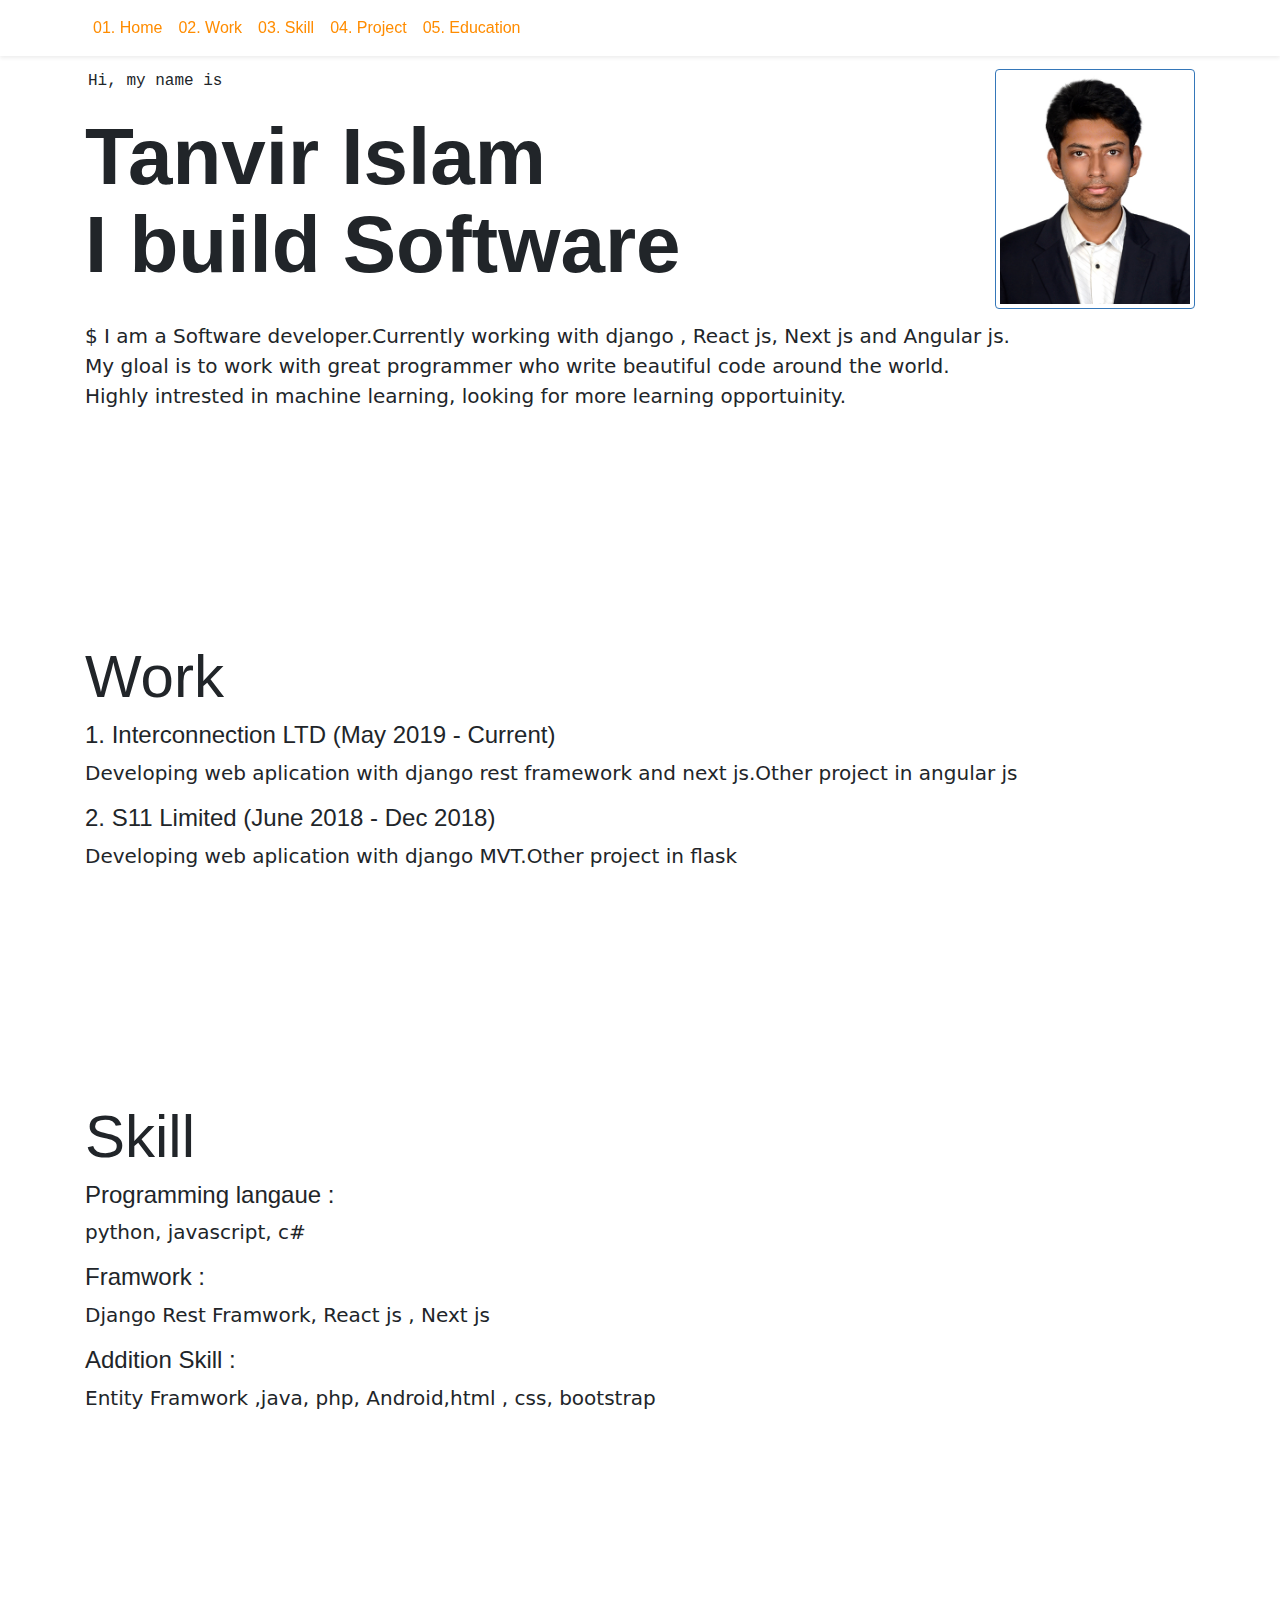
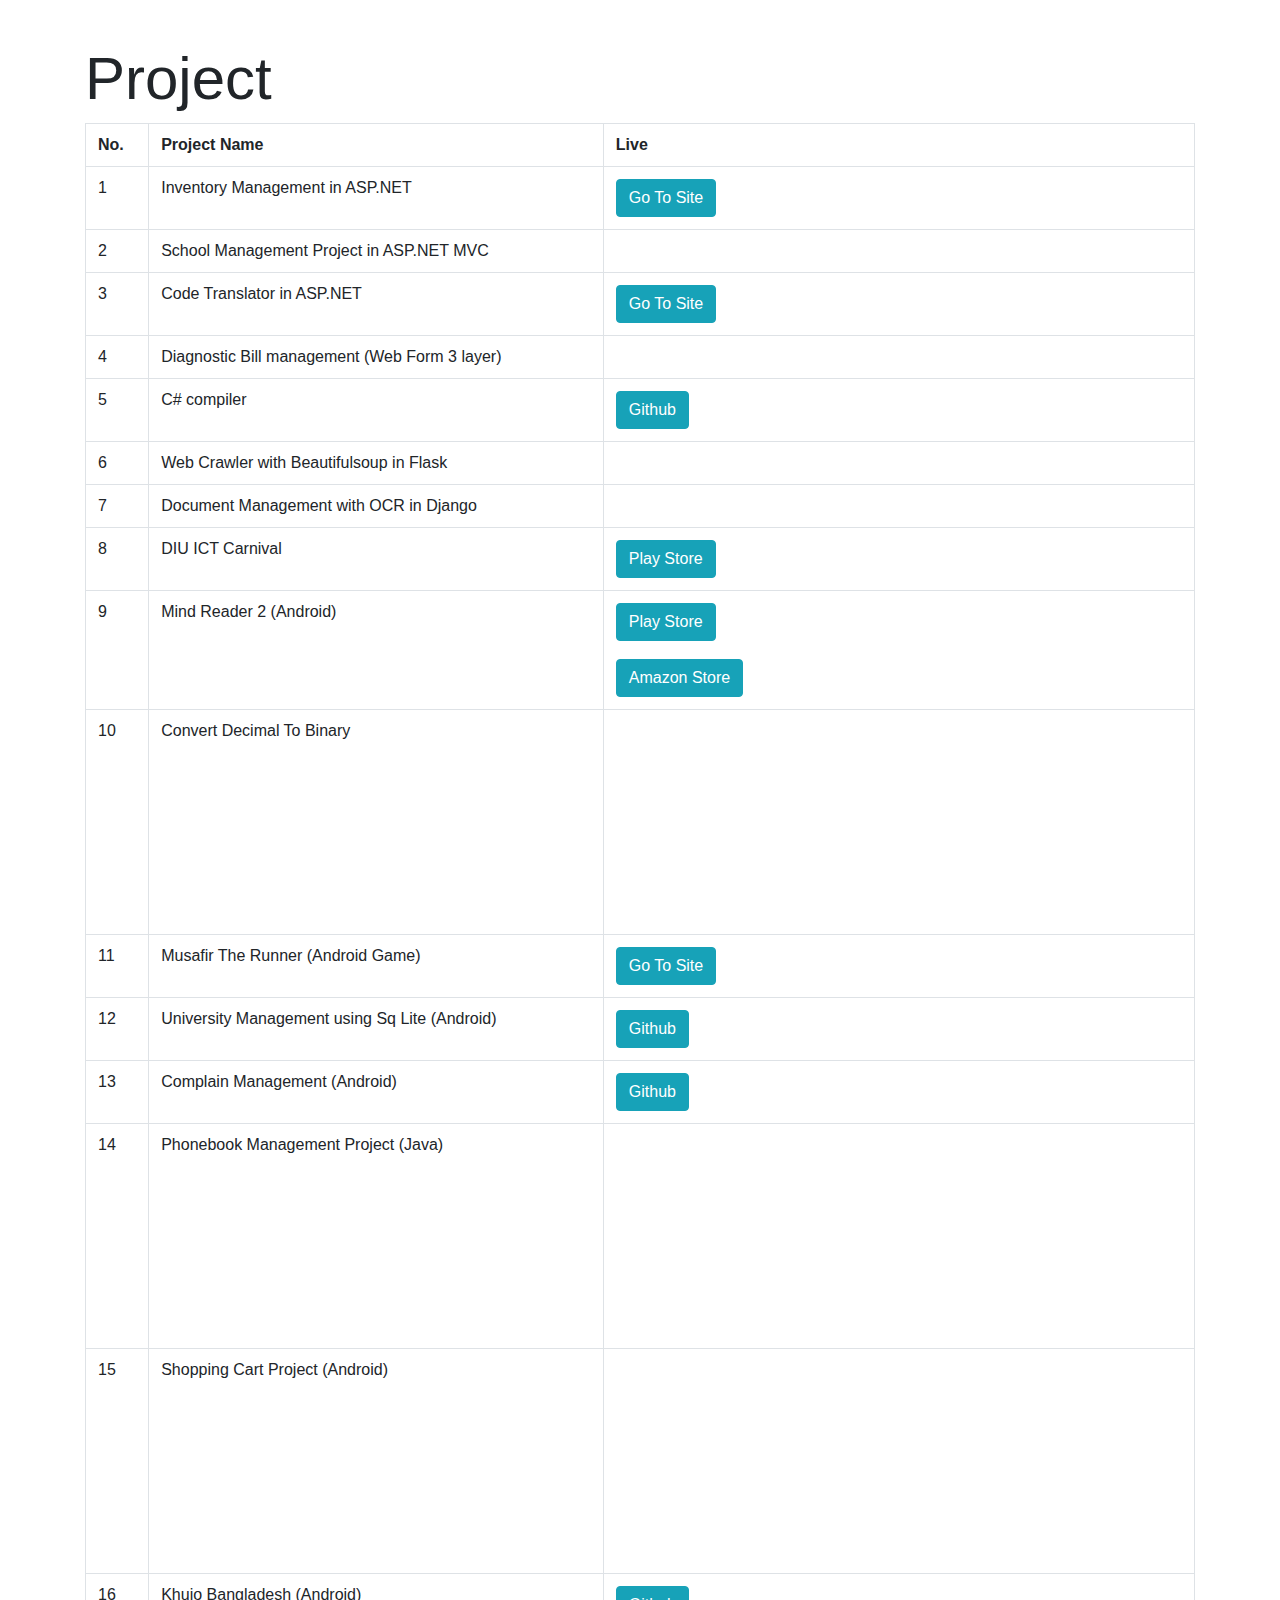
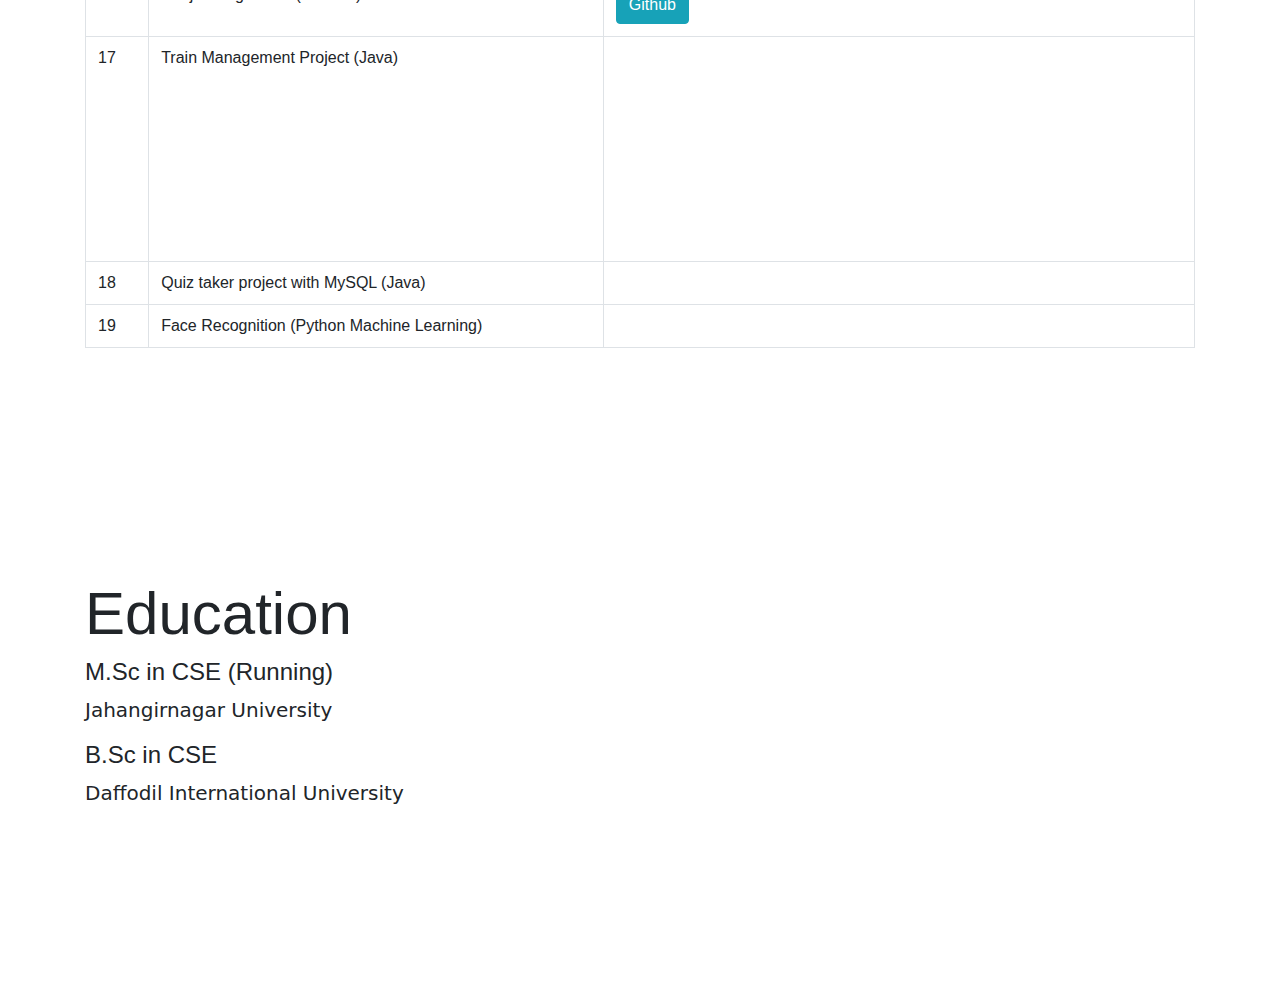
<file: index.html>
<html>
  
  <head>
    <link rel="stylesheet" href="https://maxcdn.bootstrapcdn.com/bootstrap/4.3.1/css/bootstrap.min.css">
    <link rel="stylesheet" type="text/css" href="custom-style.css"/>
    <script src="https://ajax.googleapis.com/ajax/libs/jquery/3.4.1/jquery.min.js"></script>
    <script src="https://cdnjs.cloudflare.com/ajax/libs/popper.js/1.14.7/umd/popper.min.js"></script>
    <script src="https://maxcdn.bootstrapcdn.com/bootstrap/4.3.1/js/bootstrap.min.js"></script>
  </head>

  <body>
    <nav  class="navbar navbar-expand-sm navbar-primary fixed-top shadow-sm">
      <div class="container">
        <ul class="nav navbar-nav text-center">
          <li id="home" class="active nav-item"><a class="nav-link" href="#home-section">01. Home</a></li>
          <li class="nav-item"><a class="nav-link" href="#work-section">02. Work</a></li>
          <li class="nav-item"><a class="nav-link" href="#skill-section">03. Skill</a></li>
          <li class="nav-item"><a class="nav-link" href="#project-section">04. Project</a></li>
          <li class="nav-item"><a class="nav-link" href="#education-section">05. Education</a></li>
        </ul>
      </div>
    </nav>
    <div class="container">


      <section id="home-section">
        <div class="clearFix">
          <div class="float-left">
            <p class="intro-talk-title">Hi, my name is</p>
            <h1 class="title-top my-name">Tanvir Islam</h1>
            <h1 class="title-top">I build Software</h1>
          </div>
          <div class="float-right">
            <img class="img-thumbnail pro-pic" src="img.jpg" />
          </div>
        </div>

        <div>
          <p class="intro-summary">
            $ I am a Software developer.Currently working with django , React js, Next js and Angular js.<br>
            My gloal is to work with great programmer who write beautiful code around the world.<br>
            Highly intrested in machine learning, looking for more learning opportuinity.
          </p>
        </div>
        
      </section>
      
      <section id="work-section">
        <div>
          <h2>Work</h2>
          <h4>1. Interconnection LTD (May 2019 - Current)</h4>
          <p>Developing web aplication with django rest framework and next js.Other project in angular js</p>
          <h4>2. S11 Limited (June 2018 - Dec 2018) </h4>
          <p>Developing web aplication with django MVT.Other project in flask</p>
        </div>
      </section>

      <section id="skill-section">
        <div>
          <h2>Skill</h2>
          <h4>Programming langaue : </h4> <p> python, javascript, c#</p>
          <h4>Framwork : </h4><p> Django Rest Framwork, React js , Next js</p>
          <h4>Addition Skill :</h4><p> Entity Framwork ,java, php, Android,html , css, bootstrap </p>
        </div>
      </section>

      <section id="project-section">
        <div>
          <h2>Project</h2>
           <table class="table table-bordered">
              <tr>
                  <th>
                      No.
                  </th>
                  <th>
                      Project Name
                  </th>
                  <th>
                      Live
                  </th>
              </tr>
              <tr>
                  <td>
                      1
                  </td>
                  <td>
                      Inventory Management in ASP.NET
                  </td>
                  <td>
                      <a class="btn btn-info" target="_blank" href="http://inventorytanvir.somee.com">Go To Site</a>
                  </td>
              </tr>
              <tr>
                  <td>
                      2
                  </td>
                  <td>
                      School Management Project in ASP.NET MVC
                  </td>
                  <td>
                  </td>
              </tr>
              <tr>
                  <td>
                      3
                  </td>
                  <td>
                      Code Translator in ASP.NET
                  </td>
                  <td>
                      <a class="btn btn-info" target="_blank" href="http://codetranslator.somee.com">Go To Site</a>
                  </td>
              </tr>
              <tr>
                  <td>
                      4
                  </td>
                  <td>
                      Diagnostic Bill management (Web Form 3 layer)
                  </td>
                  <td>
                      
                  </td>
              </tr>
              <tr>
                  <td>
                      5
                  </td>
                  <td>
                      C# compiler
                  </td>
                  <td>
                      <a class="btn btn-info" target="_blank" href="https://github.com/tanvirstreame/Csharp-Compiler">Github</a>
                  </td>
              </tr>
              <tr>
                  <td>
                      6
                  </td>
                  <td>
                  Web Crawler with Beautifulsoup in Flask
                  </td>
                  <td>
                      
                  </td>
              </tr>
              <tr>
                  <td>
                      7
                  </td>
                  <td>
                  Document Management with OCR in Django
                  </td>
                  <td>
                      
                  </td>
              </tr>
              <tr>
                  <td>
                      8
                  </td>
                  <td>
                  DIU ICT Carnival
                  </td>
                  <td>
                      <a class="btn btn-info" target="_blank" href="https://play.google.com/store/apps/details?id=com.diu.ictcarnival">Play Store</a>
                  </td>
              </tr>
              <tr>
                  <td>
                      9
                  </td>
                  <td>
                  Mind Reader 2 (Android)
                  </td>
                  <td>
                      <a class="btn btn-info" target="_blank" href="https://play.google.com/store/apps/details?id=tanvir.mindreader2">Play Store</a> 
                      <br><br>
                      <a class="btn btn-info" target="_blank" href="https://www.amazon.com/Tanvir-Islam-Streame-Mind-Reader/dp/B01LXTRSBH/ref=sr_1_1?s=mobile-apps&ie=UTF8&qid=1501988794&sr=1-1">Amazon Store</a>
                  </td>
              </tr>
              <tr>
                  <td>
                      10
                  </td>
                  <td>
                        Convert Decimal To Binary
                  </td>
                  <td>
                      <!--<a class="btn btn-default" href="https://www.microsoft.com/bn-bd/p/convert-decimal-to-binary/9nblggh4sd7j?cid=msft_web_search&activetab=pivot%3aoverviewtab">Go To Site</a>-->
                      <iframe frameborder="0" scrolling="no" marginheight="0" marginwidth="0"width="450" height="200" type="text/html" src="https://www.youtube.com/embed/mak0jm5oOMw?autoplay=0&fs=0&iv_load_policy=3&showinfo=0&rel=0&cc_load_policy=0&start=0&end=0&origin=https://youtubeembedcode.com"><div><small><a href="https://youtubeembedcode.com/de/">youtubeembedcode de</a></small></div><div><small><a href="http://add-link-exchange.com">add-link-exchange.com</a></small></div><div><small><a href="https://youtubeembedcode.com/es/">youtubeembedcode es</a></small></div><div><small><a href="http://add-link-exchange.com">http://add-link-exchange.com</a></small></div></iframe>
                  </td>
              </tr>
              <tr>
                  <td>
                      11
                  </td>
                  <td>
                        Musafir The Runner (Android Game)
                  </td>
                  <td>
                      <a class="btn btn-info" target="_blank" href="http://eatlapps.com/apps/app_details/201751">Go To Site</a>
                  </td>
              </tr>
              <tr>
                  <td>
                      12
                  </td>
                  <td>
                        University Management using Sq Lite (Android)
                  </td>
                  <td>
                      <a class="btn btn-info" target="_blank" href="https://github.com/tanvirstreame/University-App">Github</a>
                  </td>
              </tr>
              <tr>
                  <td>
                      13
                  </td>
                  <td>
                      Complain Management (Android)
                  </td>
                  <td>
                      <a class="btn btn-info" target="_blank" class="btn btn-default" href="https://github.com/tanvirstreame/ComplainManagementApp">Github</a>
                  </td>
              </tr>
              <tr>
                  <td>
                      14
                  </td>
                  <td>
                        Phonebook Management Project (Java)
                  </td>
                  <td>
                      <iframe frameborder="0" scrolling="no" marginheight="0" marginwidth="0"width="450" height="200" type="text/html" src="https://www.youtube.com/embed/lsdHCs3aaN8?autoplay=0&fs=0&iv_load_policy=3&showinfo=0&rel=0&cc_load_policy=0&start=0&end=0&origin=https://youtubeembedcode.com"><div><small><a href="https://youtubeembedcode.com/de/">youtubeembedcode de</a></small></div><div><small><a href="http://add-link-exchange.com">add-link-exchange.com</a></small></div><div><small><a href="https://youtubeembedcode.com/es/">youtubeembedcode es</a></small></div><div><small><a href="http://add-link-exchange.com">http://add-link-exchange.com</a></small></div></iframe>         
                      
                  </td>
              </tr>
              <tr>
                  <td>
                      15
                  </td>
                  <td>
                      Shopping Cart Project  (Android)
                  </td>
                  <td>         
                      <iframe frameborder="0" scrolling="no" marginheight="0" marginwidth="0"width="450" height="200" type="text/html" src="https://www.youtube.com/embed/oFfYBcjf84o?autoplay=0&fs=0&iv_load_policy=3&showinfo=0&rel=0&cc_load_policy=0&start=0&end=0&origin=https://youtubeembedcode.com"><div><small><a href="https://youtubeembedcode.com/de/">youtubeembedcode de</a></small></div><div><small><a href="http://add-link-exchange.com">add-link-exchange.com</a></small></div><div><small><a href="https://youtubeembedcode.com/es/">youtubeembedcode es</a></small></div><div><small><a href="http://add-link-exchange.com">http://add-link-exchange.com</a></small></div></iframe>
                  </td>
              </tr>
              <tr>
                  <td>
                      16
                  </td>
                  <td>
                      Khujo Bangladesh (Android)
                  </td>
                  <td>         
                      <a class="btn btn-info" target="_blank" href="https://github.com/tanvirstreame/Khujo-Bangladesh">Github</a>
                  </td>
              </tr>
              <tr>
                  <td>
                      17
                  </td>
                  <td>
                      Train Management Project (Java)
                  </td>
                  <td>
                      <iframe frameborder="0" scrolling="no" marginheight="0" marginwidth="0"width="450" height="200" type="text/html" src="https://www.youtube.com/embed/NhHiBBtL4c8?autoplay=0&fs=0&iv_load_policy=3&showinfo=0&rel=0&cc_load_policy=0&start=0&end=0&origin=https://youtubeembedcode.com"><div><small><a href="https://youtubeembedcode.com/de/">youtubeembedcode de</a></small></div><div><small><a href="http://add-link-exchange.com">add-link-exchange.com</a></small></div><div><small><a href="https://youtubeembedcode.com/es/">youtubeembedcode es</a></small></div><div><small><a href="http://add-link-exchange.com">http://add-link-exchange.com</a></small></div></iframe>         
                  </td>
              </tr>
              <tr>
                  <td>
                      18
                  </td>
                  <td>
                      Quiz taker project with MySQL (Java)
                  </td>
                  <td>         
                  </td>
              </tr>
              <tr>
                  <td>
                      19
                  </td>
                  <td>
                      Face Recognition (Python Machine Learning)
                  </td>
                  <td>         
                  </td>
              </tr>
          </table>
        </div>
      </section>

      <section id="education-section">
        <div>
          <h2>Education</h2>
          <h4>M.Sc in CSE (Running)</h4> <p>Jahangirnagar University</p>
          <h4>B.Sc in CSE</h4><p>Daffodil International University</p>
        </div>
      </section>
    </div>
  </body>
</html>
</file>
<file: custom-style.css>
.intro-talk-title {
    /*color: rgb(100, 255, 218);*/
    font-size: 16px;
    font-family: "SF Mono", "Fira Code", "Fira Mono", "Roboto Mono", "Lucida Console", Monaco, monospace;
    font-weight: normal;
    margin: 0px 0px 20px 3px;
    margin-top: 69px;
}

.title-top {
    font-size: 80px;
    line-height: 1.1;
    margin: 0px;
    font-weight: 600;
}

.intro-summary {
    margin-top: 12px;
}

p {
    font-family: Calibre, "San Francisco", "SF Pro Text", -apple-system, system-ui, BlinkMacSystemFont, Roboto, "Helvetica Neue", "Segoe UI", Arial, sans-serif;
    font-size: 20px;
}

h2 {
    font-size: 60px;
}

.nav-link {
    color: darkorange;
}

.pro-pic {
    border-color: #3577b9;
    margin-top: 69px;
    height: 240px;
    width: 200px;
}

#work-section {
    margin-top: 180px;
    padding-top: 50px;
}

#skill-section {
    margin-top: 180px;
    padding-top: 50px; 
}

#project-section {
    margin-top: 180px;
    padding-top: 50px;
}

#education-section {
    margin-top: 180px;
    padding-top: 50px;
    margin-bottom: 180px;
}

.navbar {
    background-color: #fff;
}
</file>
